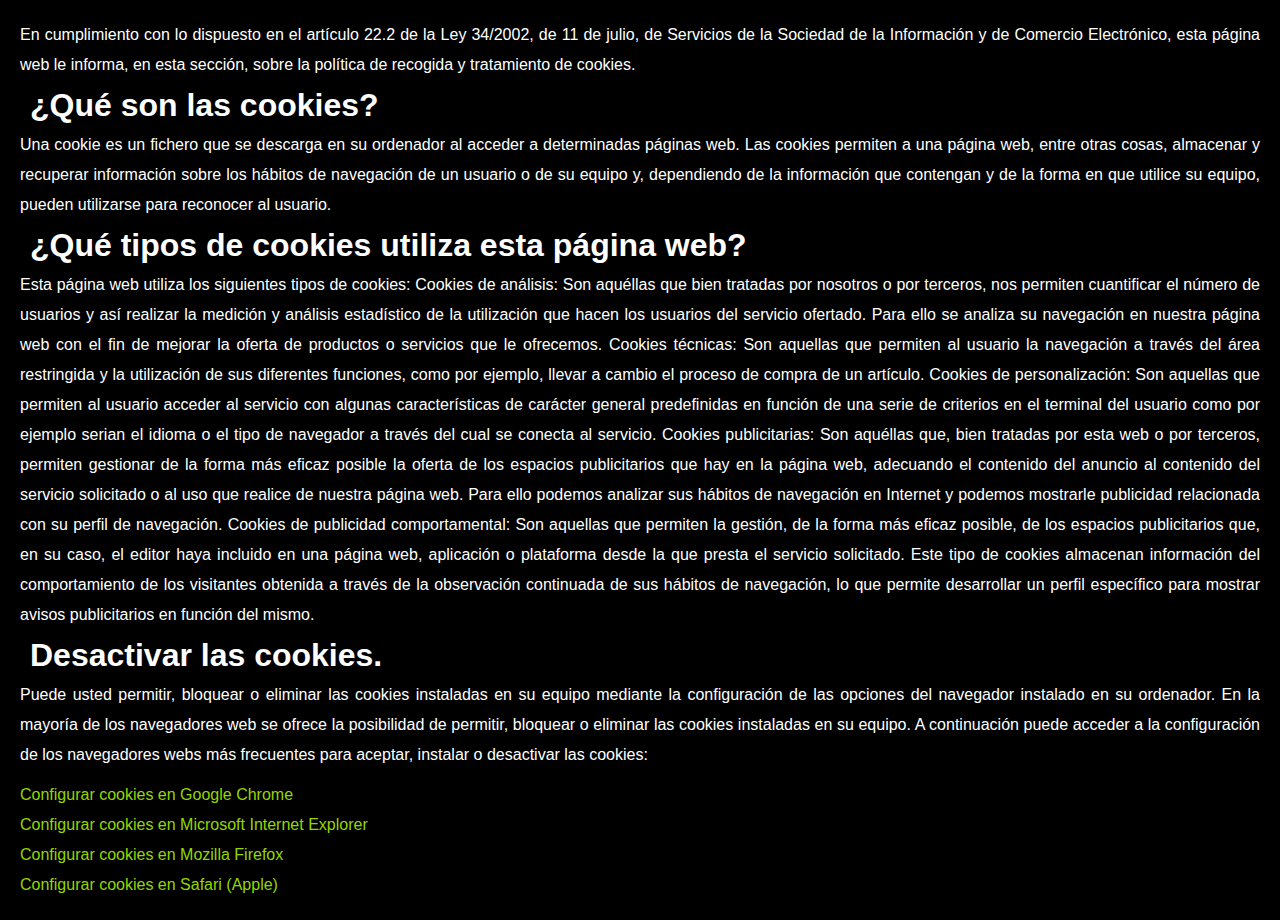
<file: template-casino/cookies.html>
<!DOCTYPE html>
<html lang="en">
<head>
    <meta charset="UTF-8">
    <meta http-equiv="X-UA-Compatible" content="IE=edge">
    <meta name="viewport" content="width=device-width, initial-scale=1.0">
    <title>Document</title>
    <link rel="stylesheet" href="./styles.css">
</head>
<body>
    <div class="politica-cookies">
        <p>En cumplimiento con lo dispuesto en el artículo 22.2 de la Ley 34/2002, de 11 de julio, de Servicios de la Sociedad de la Información y de Comercio Electrónico, esta página web le informa, en esta sección, sobre la política de recogida y tratamiento de cookies.</p>
        <h1>¿Qué son las cookies?</h1>
        <p>Una cookie es un fichero que se descarga en su ordenador al acceder a determinadas páginas web. Las cookies permiten a una página web, entre otras cosas, almacenar y recuperar información sobre los hábitos de navegación de un usuario o de su equipo y, dependiendo de la información que contengan y de la forma en que utilice su equipo, pueden utilizarse para reconocer al usuario. </p>
        <h1>¿Qué tipos de cookies utiliza esta página web?</h1>
        <p>Esta página web utiliza los siguientes tipos de cookies:

            Cookies de análisis: Son aquéllas que bien tratadas por nosotros o por terceros, nos permiten cuantificar el número de usuarios y así realizar la medición y análisis estadístico de la utilización que hacen los usuarios del servicio ofertado. Para ello se analiza su navegación en nuestra página web con el fin de mejorar la oferta de productos o servicios que le ofrecemos.
            
            Cookies técnicas: Son aquellas que permiten al usuario la navegación a través del área restringida y la utilización de sus diferentes funciones, como por ejemplo, llevar a cambio el proceso de compra de un artículo.
            
            Cookies de personalización: Son aquellas que permiten al usuario acceder al servicio con algunas características de carácter general predefinidas en función de una serie de criterios en el terminal del usuario como por ejemplo serian el idioma o el tipo de navegador a través del cual se conecta al servicio.
            
            Cookies publicitarias: Son aquéllas que, bien tratadas por esta web o por terceros, permiten gestionar de la forma más eficaz posible la oferta de los espacios publicitarios que hay en la página web, adecuando el contenido del anuncio al contenido del servicio solicitado o al uso que realice de nuestra página web. Para ello podemos analizar sus hábitos de navegación en Internet y podemos mostrarle publicidad relacionada con su perfil de navegación.
            
            Cookies de publicidad comportamental: Son aquellas que permiten la gestión, de la forma más eficaz posible, de los espacios publicitarios que, en su caso, el editor haya incluido en una página web, aplicación o plataforma desde la que presta el servicio solicitado. Este tipo de cookies almacenan información del comportamiento de los visitantes obtenida a través de la observación continuada de sus hábitos de navegación, lo que permite desarrollar un perfil específico para mostrar avisos publicitarios en función del mismo.</p>
            <h1>Desactivar las cookies.</h1>
            <p>Puede usted permitir, bloquear o eliminar las cookies instaladas en su equipo mediante la configuración de las opciones del navegador instalado en su ordenador.

                En la mayoría de los navegadores web se ofrece la posibilidad de permitir, bloquear o eliminar las cookies instaladas en su equipo.
                
                A continuación puede acceder a la configuración de los navegadores webs más frecuentes para aceptar, instalar o desactivar las cookies:</p>
                <div class="enlaces-desactivar-cookies">
                <a href="https://support.google.com/chrome/answer/95647?hl=es">Configurar cookies en Google Chrome</a>
                <a href="https://support.microsoft.com/es-es/windows">Configurar cookies en Microsoft Internet Explorer</a>
                <a href="https://support.mozilla.org/es/kb/habilitar-y-deshabilitar-cookies-sitios-web-rastrear-preferencias?redirectlocale=es&redirectslug=habilitar-y-deshabilitar-cookies-que-los-sitios-we">Configurar cookies en Mozilla Firefox</a>
                <a href="https://support.apple.com/es-es/HT201265">Configurar cookies en Safari (Apple)</a>
            </div>
    </div>
</body>
</html>
</file>
<file: template-casino/styles.css>
@charset "UTF-8";
* {
  margin: 0;
  padding: 0;
}

a {
  text-decoration: none;
}

ul li {
  list-style: none;
}

body {
  background-color: black;
}

.container {
  display: flex;
  flex-wrap: wrap;
  flex-direction: row;
}

.container .row {
  width: 100vw;
  display: flex;
  flex-direction: row;
}

.container .col {
  display: flex;
  flex-direction: column;
}

.container-grid {
  width: 100vw;
}

/*COOKIES*/
.aviso-cookies {
  display: none;
  background-color: white;
  padding: 20px;
  width: calc(100% - 40px);
  max-width: 300px;
  line-height: 150%;
  border-radius: 2px;
  position: fixed;
  bottom: 20px;
  left: 20px;
  z-index: 100;
  padding-top: 60px;
  box-shadow: 0px 2px 20px 10px rgba(222, 222, 222, 0.25);
  font-family: "Libre Franklin", sans-serif;
}

.aviso-cookies.activo {
  display: block;
}

.aviso-cookies .galleta {
  max-width: 100px;
  position: absolute;
  top: -50px;
  left: calc(50% - 50px);
}

.aviso-cookies .titulo,
.parrafo {
  margin-bottom: 15px;
}

.aviso-cookies .boton {
  width: 100%;
  background-color: gray;
  border: none;
  color: white;
  text-align: center;
  padding: 15px 20px;
  font-weight: 700;
  cursor: pointer;
  transition: 0.3s ease all;
  border-radius: 5px;
  margin-bottom: 15px;
  font-size: 14px;
}

.aviso-cookies .boton:hover {
  background-color: black;
}

.aviso-cookies .enlace {
  text-decoration: none;
  font-size: 14px;
}

.aviso-cookies .enlace:hover {
  text-decoration: underline;
}

.fondo-aviso-cookies {
  display: none;
  background-color: rgba(0, 0, 0, 0.5);
  position: fixed;
  z-index: 99;
  width: 100vw;
  height: 100vh;
  top: 0;
  left: 0;
}

.fondo-aviso-cookies.activo {
  display: block;
}

.politica-cookies {
  font-family: "Libre Franklin", sans-serif;
  text-align: justify;
  margin: 10px;
  padding: 10px;
  line-height: 30px;
  gap: 20px;
  color: white;
}
.politica-cookies a {
  color: #95D600;
}

.politica-cookies h1 {
  padding: 10px;
}

.politica-cookies .enlaces-desactivar-cookies {
  margin-top: 10px;
  display: flex;
  flex-direction: column;
  position: -webkit-sticky;
  position: sticky;
}

/*HEADER*/
.logo {
  position: absolute;
}

.logo img {
  width: 150px;
  margin: 5px;
}

.header {
  width: 100vw;
}

.navbar {
  display: flex;
  align-items: center;
  width: 100vw;
  flex-wrap: wrap;
  font-family: "Libre Franklin", sans-serif;
}

.navbar .li-menu li, .navbar a {
  display: inline-block;
  margin: 10px;
  gap: 20px;
  color: #95D600;
}

.menu-0 {
  display: flex;
  justify-content: end;
  align-items: center;
  height: 100px;
}

.menu-1 {
  height: 4rem;
  background-color: rgba(150, 214, 0, 0.7254901961);
  justify-content: end;
}
.menu-1 li a {
  color: black;
}

.menu-2 {
  margin-top: 5px;
}

.separador {
  display: none;
}

.menu-big-letter {
  font-size: 22px;
}

.listArticulos {
  display: none;
}

.buscador {
  border: none;
  margin-right: 15px;
  width: 200px;
  outline: none;
  border-radius: 5px;
}

.buscador:focus {
  outline: 2px solid rgb(2, 17, 18);
  border-radius: 5px;
}

.btn-buscador {
  background-color: white;
  border: none;
  z-index: 1;
  right: 375px;
  position: absolute;
  cursor: pointer;
}

.listArticulos {
  width: 200px;
  z-index: 1;
  position: absolute;
  top: 150px;
  left: 670px;
  background-color: black;
}

.listArticulos li a {
  color: rgba(210, 255, 47, 0.635);
}

.listArticulos li:hover {
  background-color: rgba(210, 255, 47, 0.299);
}

.btn-ocultar-buscador {
  background-color: black;
  color: white;
  border: none;
  width: 100%;
  cursor: pointer;
}

.btn-ocultar-buscador:hover {
  background-color: rgba(210, 255, 47, 0.299);
}

.filtro {
  display: none;
}

button {
  cursor: pointer;
  background: transparent;
  border: none;
  outline: none;
  font-size: inherit;
}

.btn-group {
  text-align: center;
}

.open-modal {
  font-weight: bold;
  background: var(--blue);
  color: var(--white);
  padding: 0.75rem 1.75rem;
  margin-bottom: 1rem;
  border-radius: 5px;
}

/* MODAL*/
.modal {
  position: fixed;
  top: 0;
  left: 0;
  right: 0;
  bottom: 0;
  display: flex;
  align-items: center;
  justify-content: center;
  padding: 1rem;
  background-color: black;
  cursor: pointer;
  visibility: hidden;
  opacity: 0;
  transition: all 0.35s ease-in;
  color: #95D600;
  font-family: "Libre Franklin", sans-serif;
  display: flex;
}

.form-register {
  display: flex;
  justify-content: center;
  align-items: left;
  width: 300px;
  margin: 10px;
}
.form-register p {
  width: 300px;
  margin: 10px;
  display: flex;
  justify-content: left;
  text-align: left;
}
.form-register input {
  outline: none;
  border-radius: 5px;
}
.form-register input:focus {
  outline: 2px solid #95D600;
  border-radius: 5px;
}

.btn-login {
  margin: 10px;
  border-radius: 2px;
  background-color: gray;
  margin-left: calc(50% - 50px);
  width: 100px;
}
.btn-login:hover {
  background-color: black;
  color: #95D600;
  border: 1px solid #95D600;
}

.modal.is-visible {
  visibility: visible;
  opacity: 1;
}

.modal-dialog {
  position: relative;
  max-width: 800px;
  max-height: 80vh;
  border-radius: 5px;
  background: var(--white);
  overflow: auto;
  cursor: default;
}

.modal-dialog > * {
  padding: 1rem;
}

.modal-header,
.modal-footer {
  background: var(--lightgray);
}
.modal-header a,
.modal-footer a {
  width: 300px;
  margin-left: calc(30% - 30px);
}

.modal-header {
  display: flex;
  align-items: center;
  justify-content: space-between;
}
.modal-header h1 {
  text-align: center;
  width: 100%;
}

.modal-header .close-modal {
  font-size: 1.5rem;
}

.modal p + p {
  margin-top: 1rem;
}

.close-modal {
  color: #95D600;
}

/* ANIMATIONS
–––––––––––––––––––––––––––––––––––––––––––––––––– */
[data-animation] .modal-dialog {
  opacity: 0;
  transition: all 0.5s var(--bounceEasing);
}

[data-animation].is-visible .modal-dialog {
  opacity: 1;
  transition-delay: 0.2s;
}

[data-animation=slideInOutDown] .modal-dialog {
  transform: translateY(100%);
}

[data-animation=slideInOutTop] .modal-dialog {
  transform: translateY(-100%);
}

[data-animation=slideInOutLeft] .modal-dialog {
  transform: translateX(-100%);
}

[data-animation=slideInOutRight] .modal-dialog {
  transform: translateX(100%);
}

[data-animation=zoomInOut] .modal-dialog {
  transform: scale(0.2);
}

[data-animation=rotateInOutDown] .modal-dialog {
  transform-origin: top left;
  transform: rotate(-1turn);
}

[data-animation=mixInAnimations].is-visible .modal-dialog {
  -webkit-animation: mixInAnimations 2s 0.2s linear forwards;
  animation: mixInAnimations 2s 0.2s linear forwards;
}

[data-animation=slideInOutDown].is-visible .modal-dialog,
[data-animation=slideInOutTop].is-visible .modal-dialog,
[data-animation=slideInOutLeft].is-visible .modal-dialog,
[data-animation=slideInOutRight].is-visible .modal-dialog,
[data-animation=zoomInOut].is-visible .modal-dialog,
[data-animation=rotateInOutDown].is-visible .modal-dialog {
  transform: none;
}

@-webkit-keyframes mixInAnimations {
  0% {
    transform: translateX(-100%);
  }
  10% {
    transform: translateX(0);
  }
  20% {
    transform: rotate(20deg);
  }
  30% {
    transform: rotate(-20deg);
  }
  40% {
    transform: rotate(15deg);
  }
  50% {
    transform: rotate(-15deg);
  }
  60% {
    transform: rotate(10deg);
  }
  70% {
    transform: rotate(-10deg);
  }
  80% {
    transform: rotate(5deg);
  }
  90% {
    transform: rotate(-5deg);
  }
  100% {
    transform: rotate(0deg);
  }
}
@keyframes mixInAnimations {
  0% {
    transform: translateX(-100%);
  }
  10% {
    transform: translateX(0);
  }
  20% {
    transform: rotate(20deg);
  }
  30% {
    transform: rotate(-20deg);
  }
  40% {
    transform: rotate(15deg);
  }
  50% {
    transform: rotate(-15deg);
  }
  60% {
    transform: rotate(10deg);
  }
  70% {
    transform: rotate(-10deg);
  }
  80% {
    transform: rotate(5deg);
  }
  90% {
    transform: rotate(-5deg);
  }
  100% {
    transform: rotate(0deg);
  }
}
/* FOOTER */
.page-footer {
  position: absolute;
  bottom: 1rem;
  right: 1rem;
}

.page-footer span {
  color: #e31b23;
}

/*MAIN*/
.cont-games {
  width: 100vw;
  display: flex;
  flex-direction: row;
  justify-content: center;
  align-items: baseline;
  flex-wrap: wrap;
}

.card-game {
  background-color: #e61d20;
  margin: 10px;
  padding: 10px;
  border-radius: 5px;
}
.card-game .card-game-body {
  display: flex;
  flex-direction: column;
  justify-content: center;
  align-items: center;
  padding: 12px;
  font-family: "Libre Franklin", sans-serif;
  font-size: 22px;
  gap: 10px;
  color: #95D600;
  background-color: black;
}
.card-game .card-game-body img {
  width: 300px;
  height: 200px;
  border-top-left-radius: 5px;
  border-top-right-radius: 5px;
}
.card-game .card-game-body .btn-card-game {
  display: flex;
  justify-content: center;
  align-items: center;
  background-color: #95D600;
  width: 10rem;
  height: 4rem;
  text-align: center;
  border: 2px solid rgb(94, 96, 29);
  color: rgba(230, 29, 32, 0.7215686275);
  border-radius: 5px;
}
.card-game .card-game-body .btn-card-game:hover {
  background-color: black;
  color: #95D600;
}

.footer {
  display: flex;
  flex-direction: row;
  justify-content: center;
}
.footer .cont-foot {
  display: flex;
  flex-direction: column;
  justify-content: center;
  align-items: center;
}
.footer .cont-foot .logo-foot {
  width: 80%;
  display: flex;
  justify-content: center;
  align-items: center;
  margin-top: 3rem;
  margin-bottom: 3rem;
  background-color: rgba(128, 128, 128, 0.635);
  left: 20px;
}
.footer .cont-foot .logo-foot .logo-img-foot {
  width: 100px;
  margin: 5px;
}
.footer .cont-foot .link-foot {
  width: 100vw;
  display: flex;
  justify-content: center;
  align-items: baseline;
}
.footer .cont-foot .link-foot a {
  color: #95D600;
  font-family: "Libre Franklin", sans-serif;
  margin: 10px;
  padding: 10px;
}
.footer .cont-foot .payment-foot {
  display: flex;
  flex-direction: row;
  justify-content: center;
  align-items: center;
  width: 100vw;
}
.footer .cont-foot .payment-foot .payment {
  width: 100px;
}

@media (max-width: 850px) {
  .logo {
    top: 0.1rem;
  }
  .logo img {
    width: 100px;
  }
  .navbar ul, .navbar li, .navbar a {
    font-size: 17px;
  }
  .separador {
    display: block;
    width: 100vw;
    border: 1px solid #95D600;
    margin-top: 5px;
    margin-bottom: 5px;
  }
  .buscador {
    display: none;
  }
  .btn-buscador {
    display: none;
  }
  .cont-games {
    width: 100vw;
  }
  .link-foot a {
    margin: 0.5rem;
    font-size: 0.5rem;
  }
}/*# sourceMappingURL=styles.css.map */
</file>
